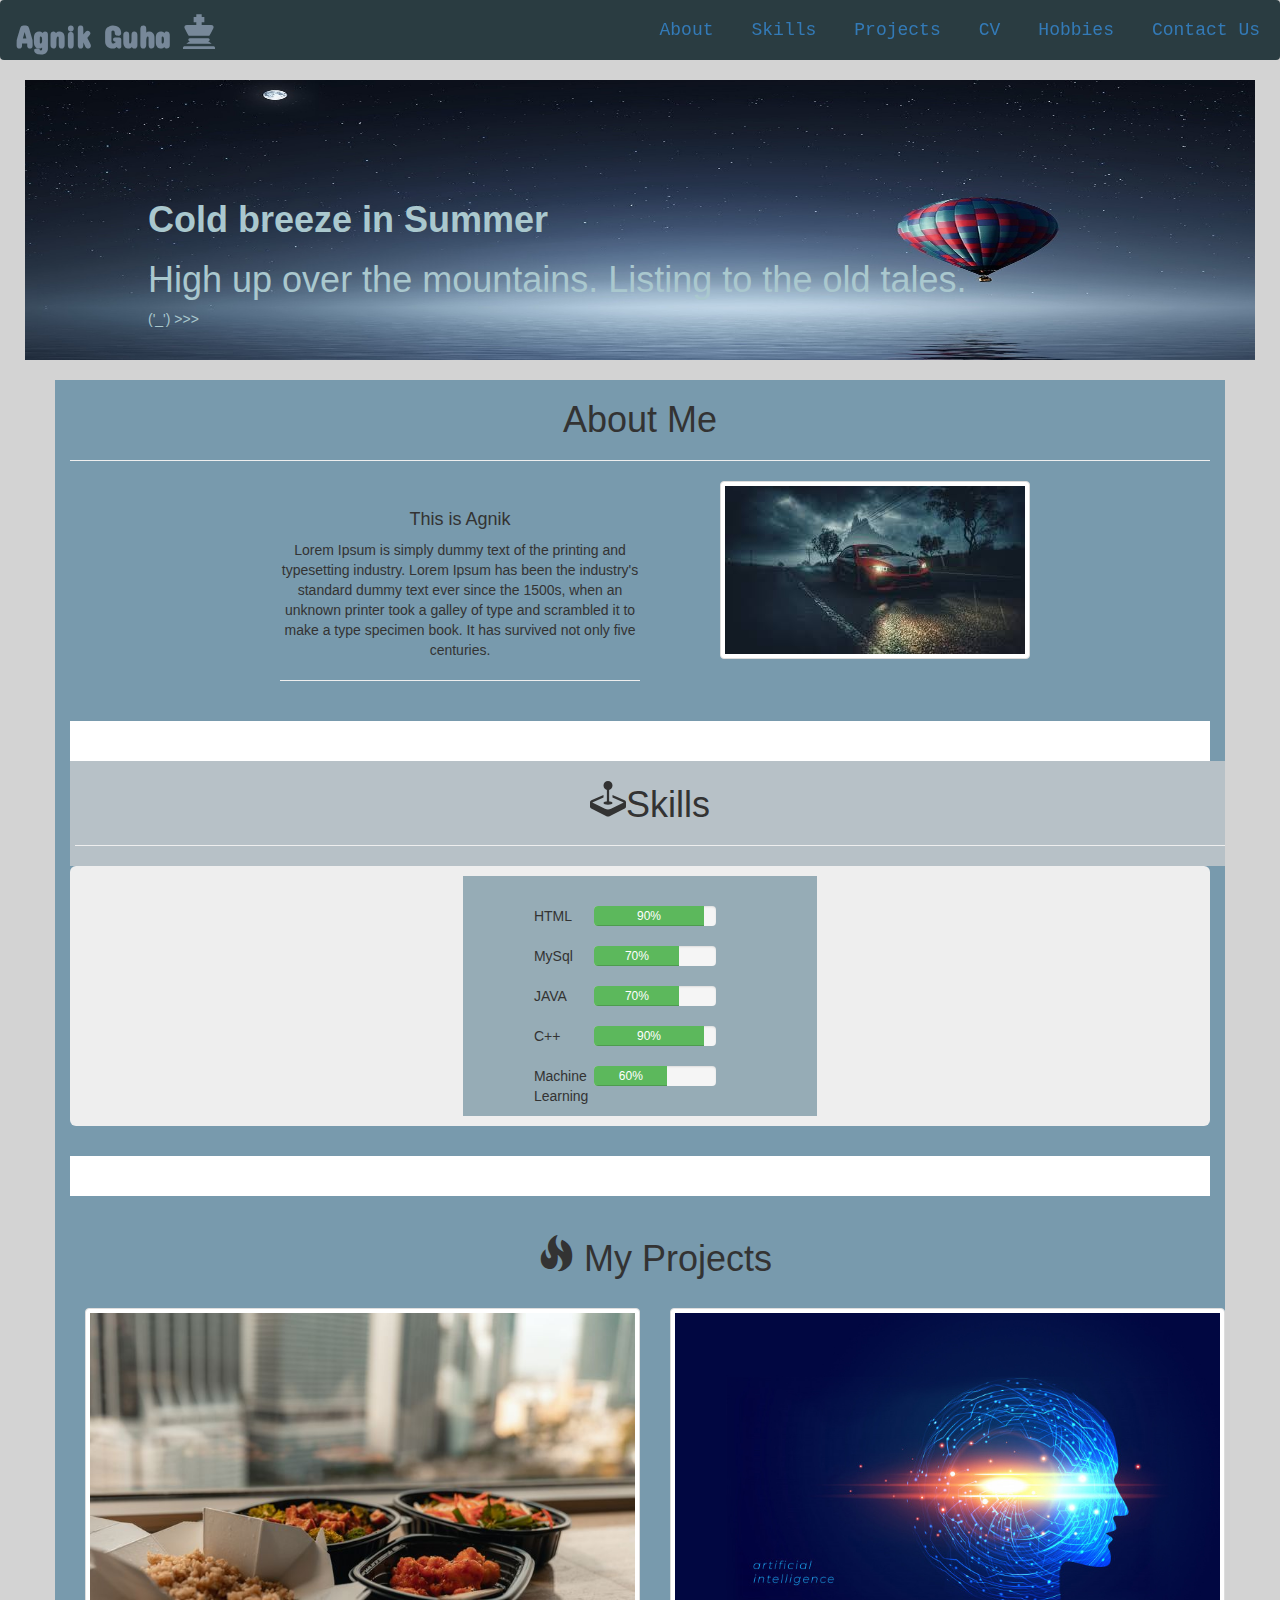
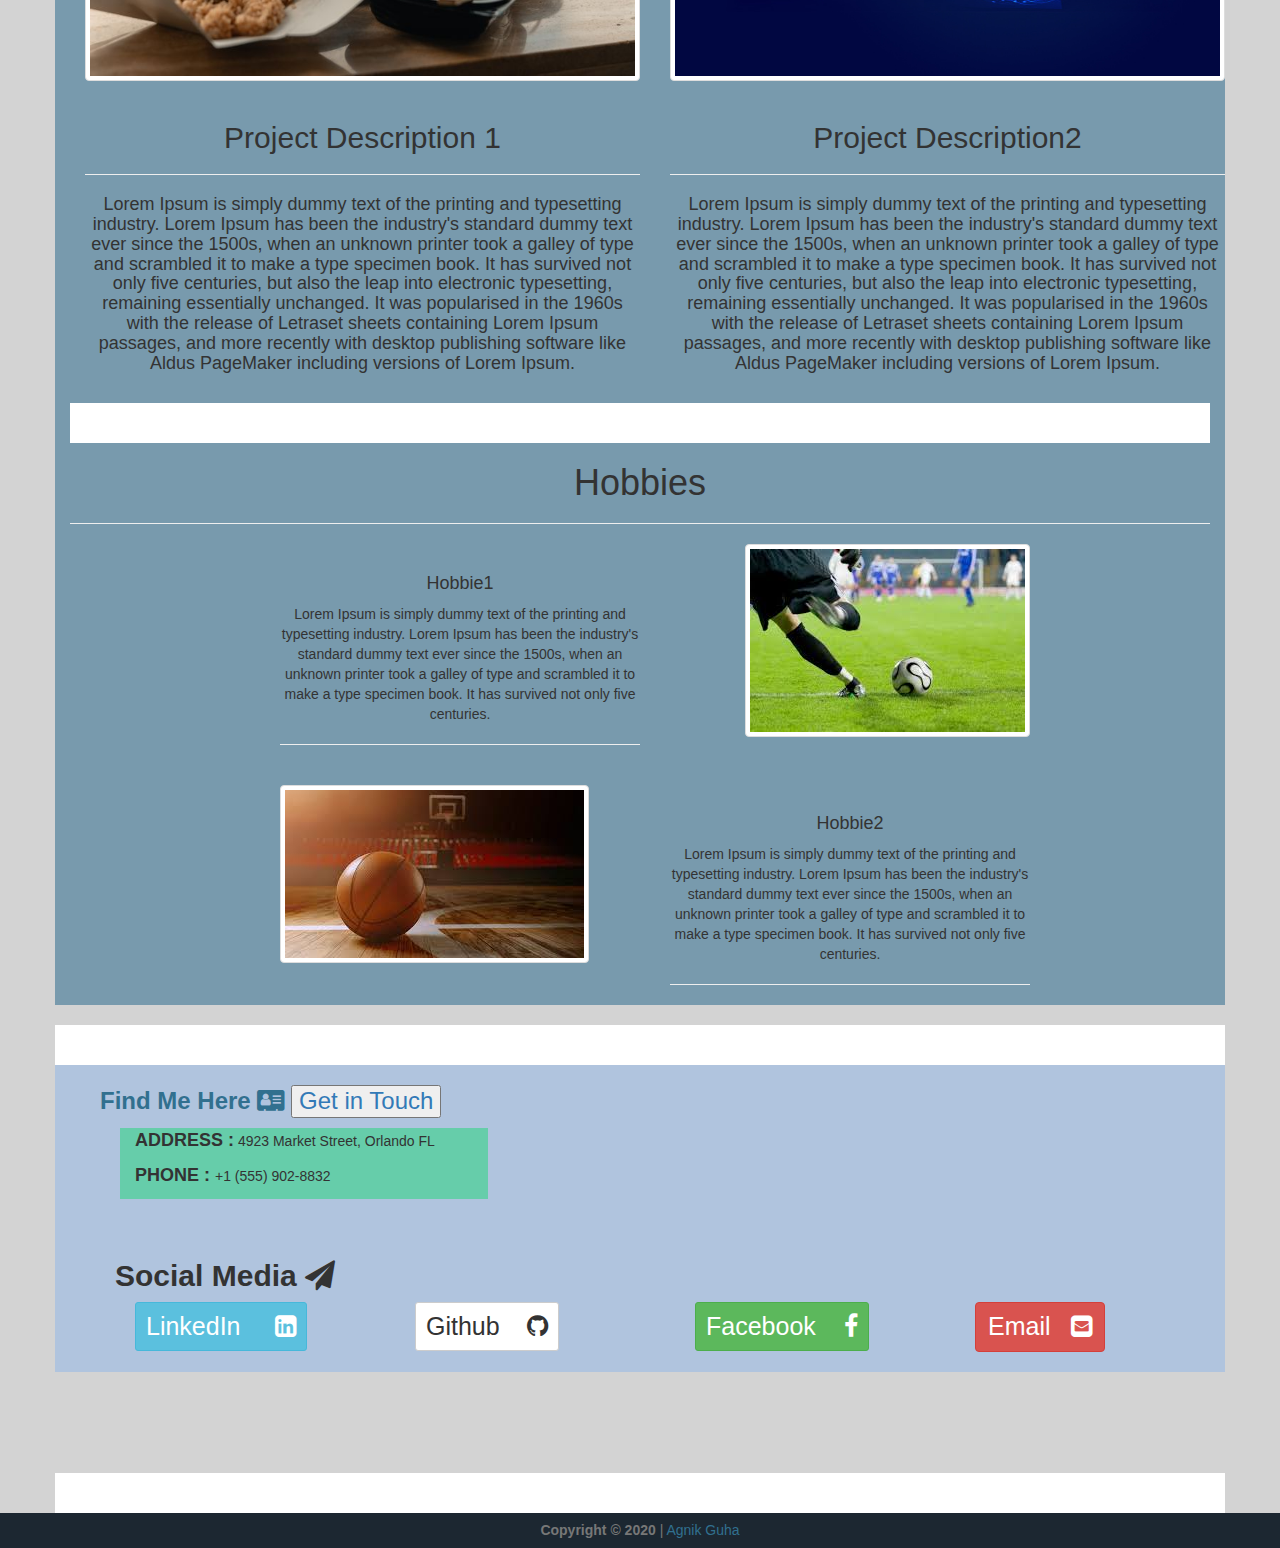
<file: index.html>
<!DOCTYPE html>
<html>

<head>
  <title>My Portfolio</title>
  <meta name="viewport" content="width=device-width, initial-scale=1.0">
  <meta charset="uft-8">

  <link
    href="https://fonts.googleapis.com/css2?family=Concert+One&family=Kaushan+Script&family=Lora:ital,wght@1,500&display=swap"
    rel="stylesheet">

  <!--bootstrap-->
  <!--B3-->
  <link rel="stylesheet" href="https://maxcdn.bootstrapcdn.com/bootstrap/3.3.7/css/bootstrap.min.css">

  <!-- js file for b3-->
  <script src="https://maxcdn.bootstrapcdn.com/bootstrap/3.3.7/js/bootstrap.min.js"></script>

  <script src="https://ajax.googleapis.com/ajax/libs/jquery/3.5.1/jquery.min.js"></script>




  <link rel="stylesheet" href="https://cdnjs.cloudflare.com/ajax/libs/font-awesome/4.7.0/css/font-awesome.min.css">
  <!-- <link rel="stylesheet" href="https://stackpath.bootstrapcdn.com/font-awesome/4.7.0/css/font-awesome.min.css"> -->
  <link rel="stylesheet" type="text/css" href="app.css">
</head>

<body>

  <nav class="navbar sticky col" style="z-index:1;" id="myTopnav">
    <div class="container-fluid ">
      <div class="navbar-header" style="font-family: 'Concert One', cursive; font-weight: bold; ">
        <a class="navbar-brand" href="#" style="color: lightslategray; font-size: 32px;">Agnik Guha&nbsp;<i
            class="glyphicon glyphicon-king"></i></a>
        <a href="javascript:void(0);" style="font-size:25px;" class="icon" onclick="myFunction()">&#9776;</a>
      </div>
      <div class="mAin">
        <ul class="nav navbar-nav navbar-right" id="nav1"
          style="font-family: Lucida Console, Courier, monospace; font-size:18px;">
          <li class="active" style="padding: 4px;"><a href="#aboutme" target="ContentFrame">About</a></li>

          <li style="padding: 4px;"><a href="#skills">Skills</a></li>
          <li style="padding: 4px;"><a href="#projects">Projects</a></li>
          <li style="padding: 4px;"><a href="rs.pdf" target="_blank">CV</a></li>
          <li style="padding: 4px;"><a href="#hobbies">Hobbies</a></li>
          <li style="padding: 4px;"><a href="#contact">Contact Us</a></li>

        </ul>
      </div>

    </div>

  </nav>
  <!-- <div class="topnav sticky col container-fluid" style="z-index:1;" id="myTopnav">
      <a class="navbar-brand navbar-header" href="#" style="color: lightslategray; font-size: 32px; font-family: 'Concert One', cursive; font-weight: bold;" >Portfolio  <i class="glyphicon glyphicon-king"></i></a>
      <a href="#home" class="active" style="padding: 4px;">Home</a>
      <a href="#news" style="padding: 4px;">News</a>
      <a href="#contact" style="padding: 4px;">Contact</a>
      
      <a href="#about" style="padding: 4px;">About</a>
      <a href="javascript:void(0);" style="font-size:15px;" class="icon" onclick="myFunction()">&#9776;</a>
    </div> -->



  <!-- Heading Title Section -->
  <div
    style="height: 280px; background-image: url(bg1_1.jpg); background-repeat:no-repeat; background-size: 100% 100%; margin-left: 25px;margin-right: 25px;">
    <br><br><br><br><br>
    <div class=" img_text" style="color: rgb(170, 200, 206);">
      <h1><strong>Cold breeze in Summer</strong></h1>
      <h1>High up over the mountains. Listing to the old tales.</h1>
      <p>('_') >>></p>
    </div>
  </div>


  <div style="background-color: lightgrey;"> <br></div>


  <div class="container" style="background-color: rgb(120, 154, 173);">
    <!--ABOUT ME SECTION-->
    <div class="section text-center" id="aboutme">
      <h1>About Me</h1>
      <hr>
    </div>
    <section class=" bg-light" id="projects">
      <div class="container">
        <!-- Project One Row-->


        <div class="row flex-container flex1">
          <div class="col-sm-2"></div>
          <div class="col-sm-4">
            <h4 class="text-white"><br>This is Agnik</h4>
            <p class="mb-0 text-white-50">Lorem Ipsum is simply dummy text of the printing and typesetting industry.
              Lorem Ipsum has been the industry's standard
              dummy text ever since the 1500s, when an unknown printer took a galley of type and scrambled it to make a
              type specimen book. It
              has survived not only five centuries.</p>
            <hr class="d-none d-lg-block mb-0 ml-0" />
          </div>
          <div class="col-sm-4 imgAboutMe"><img class="rounded-circle thumbnail" src="im2.jpg" alt=""
              style="float: right;" /></div>
          <div class="col-sm-2"></div>
        </div>
      </div>
    </section>


    <br>


    <!--SKILLS SECTION-->
    <div style="background-color: white;" id="skills"><br> <br></div>

    <div class="section container text-center" id="what-i-do"
      style="background-color: rgba(211, 211, 211, 0.699); padding-left: 5px;">
      <h1><svg width="1em" height="1em" viewBox="0 0 16 16" class="bi bi-joystick" fill="currentColor"
          xmlns="http://www.w3.org/2000/svg">
          <path
            d="M7.106 15.553L.553 12.276A1 1 0 0 1 0 11.382V9.471a1 1 0 0 1 .606-.89L6 6.269v1.088L1 9.5l5.658 2.83a3 3 0 0 0 2.684 0L15 9.5l-5-2.143V6.27l5.394 2.312a1 1 0 0 1 .606.89v1.911a1 1 0 0 1-.553.894l-6.553 3.277a2 2 0 0 1-1.788 0z" />
          <path fill-rule="evenodd" d="M7.5 9.5v-6h1v6h-1z" />
          <path
            d="M10 9.75c0 .414-.895.75-2 .75s-2-.336-2-.75S6.895 9 8 9s2 .336 2 .75zM10 2a2 2 0 1 1-4 0 2 2 0 0 1 4 0z" />
        </svg>Skills</h1>
      <hr>
    </div>

    <div class="jumbotron" style="padding:10px ">
      <div class="row">
        <div class="col-sm-4"></div>
        <div class="col-sm-4">


          <div class="container" style="background-color: rgb(150, 172, 182); padding:10px">
            <br>

            <div class="row">
              <div class="col-sm-2"></div>
              <div class="col-sm-2">HTML</div>
              <div class="col-sm-5">
                <div class="progress">
                  <div class="progress-bar progress-bar-success" role="progressbar" aria-valuenow="90" aria-valuemin="0"
                    aria-valuemax="100" style="width:90%">
                    90%
                  </div>
                </div>
              </div>
              <div class="col-sm-2"></div>
            </div>
            <div class="row">
              <div class="col-sm-2"></div>
              <div class="col-sm-2">MySql</div>
              <div class="col-sm-5">
                <div class="progress">
                  <div class="progress-bar progress-bar-success" role="progressbar" aria-valuenow="70" aria-valuemin="0"
                    aria-valuemax="100" style="width:70%">
                    70%
                  </div>
                </div>
              </div>
              <div class="col-sm-2"></div>
            </div>


            <div class="row">
              <div class="col-sm-2"></div>
              <div class="col-sm-2">JAVA</div>
              <div class="col-sm-5">
                <div class="progress">
                  <div class="progress-bar progress-bar-success" role="progressbar" aria-valuenow="70" aria-valuemin="0"
                    aria-valuemax="100" style="width:70%">
                    70%
                  </div>
                </div>
              </div>
              <div class="col-sm-2"></div>
            </div>



            <div class="row">
              <div class="col-sm-2"></div>
              <div class="col-sm-2">C++</div>
              <div class="col-sm-5">
                <div class="progress">
                  <div class="progress-bar progress-bar-success" role="progressbar" aria-valuenow="90" aria-valuemin="0"
                    aria-valuemax="100" style="width:90%">
                    90%
                  </div>
                </div>
              </div>
              <div class="col-sm-2"></div>
            </div>



            <div class="row">
              <div class="col-sm-2"></div>
              <div class="col-sm-2">Machine Learning</div>
              <div class="col-sm-5">
                <div class="progress">
                  <div class="progress-bar progress-bar-success" role="progressbar" aria-valuenow="60" aria-valuemin="0"
                    aria-valuemax="100" style="width:60%">
                    60%
                  </div>
                </div>
              </div>
              <div class="col-sm-2"></div>
            </div>



          </div>
        </div>


      </div>


    </div><!--container-->




    <!--projects-->
    <div style="background-color: white;"><br> <br></div>
    <div class="container background text-center">
      <br>
      <h1> <span class="glyphicon glyphicon-fire"></span> My Projects</h1>
      <br>
      <div class="row" id="projects">
        <div class="col-lg-6">
          <div class="thumbnail">
            <img src="pr3.jpg" alt="">
          </div>
        </div>
        <div class="col-lg-6">
          <div class="thumbnail">
            <img src="pr1.jpg" alt="">
          </div>
        </div>
      </div>
      <div class="row">
        <div class="col-sm-6">
          <div>
            <h2>Project Description 1</h2>
            <hr>
            <h4>Lorem Ipsum is simply dummy text of the printing and typesetting industry. Lorem Ipsum has been the
              industry's standard
              dummy text ever since the 1500s, when an unknown printer took a galley of type and scrambled it to make a
              type specimen book. It
              has survived not only five centuries, but also the leap into electronic typesetting, remaining essentially
              unchanged.
              It was popularised
              in the 1960s with the release of Letraset sheets containing Lorem Ipsum passages, and more
              recently with desktop publishing software like Aldus PageMaker including versions of Lorem Ipsum.</h4>


          </div>
        </div>
        <div class="col-sm-6">
          <div>
            <h2>Project Description2</h2>
            <hr>
            <h4>Lorem Ipsum is simply dummy text of the printing and typesetting industry. Lorem Ipsum has been the
              industry's standard
              dummy text ever since the 1500s, when an unknown printer took a galley of type and scrambled it to make a
              type specimen book. It
              has survived not only five centuries, but also the leap into electronic typesetting, remaining essentially
              unchanged.
              It was popularised
              in the 1960s with the release of Letraset sheets containing Lorem Ipsum passages, and more
              recently with desktop publishing software like Aldus PageMaker including versions of Lorem Ipsum.</h4>
          </div>
          <br>
        </div>
      </div>
    </div>






    <div style="background-color: white;"><br> <br></div>



    <div class="section text-center" id="hobbies">
      <h1><i class='fas fa-basketball-ball'></i>Hobbies</h1>
      <hr>
    </div>
    <section class=" bg-light" id="hobbies">
      <div class="container">
        <!-- Project One Row-->


        <div class="row flex-container flex1">
          <div class="col-sm-2"></div>
          <div class="col-sm-4">
            <h4 class="text-white"><br>Hobbie1</h4>
            <p class="mb-0 text-white-50">Lorem Ipsum is simply dummy text of the printing and typesetting industry.
              Lorem Ipsum has been the industry's standard
              dummy text ever since the 1500s, when an unknown printer took a galley of type and scrambled it to make a
              type specimen book. It
              has survived not only five centuries.</p>
            <hr class="d-none d-lg-block mb-0 ml-0" />
          </div>
          <div class="col-sm-4 imgAboutMe"><img class="rounded-circle thumbnail" src="hob1.jpg" alt=""
              style="float: right;" /></div>
          <div class="col-sm-2"></div>
        </div>
        <br>
        <div class="row flex-container">
          <div class="col-sm-2"></div>

          <div class="col-sm-4 imgAboutMe2"><img class="thumbnail" src="hob2n1.jpg" alt=""
              style="float: left; clear:both;" /></div>
          <div class="col-sm-4">
            <h4 class="text-white"><br>Hobbie2</h4>
            <p class="mb-0 text-white-50">Lorem Ipsum is simply dummy text of the printing and typesetting industry.
              Lorem Ipsum has been the industry's standard
              dummy text ever since the 1500s, when an unknown printer took a galley of type and scrambled it to make a
              type specimen book. It
              has survived not only five centuries.</p>
            <hr class="d-none d-lg-block mb-0 ml-0" />
          </div>
          <div class="col-sm-2"></div>
        </div>



      </div>
    </section>
  </div>


  <br>





  <div class="container" style="background-color: white;"><br> <br></div>


  <!-- Social Media -->

  <div id="contact center">
    <div class="container" style="background-color: lightsteelblue;" style="margin-right: 30%;">
      <div class="row d-flex justify-content-start ml-5">
        <div style="margin-left: 45px;">
          <h3 class="display-4 text-info mb-2"><strong>Find Me Here</strong> <i class="fa fa-address-card"
              aria-hidden="true"></i>
            <button><a href="contactMe.html" target="_blank">Get in Touch</a></button>
          </h3>

        </div>
      </div>
      <div style="margin-left: 65px;">
        <div class="row">
          <div class="col-sm-4" style="background-color: mediumaquamarine;">
            <p class="small text-black-50" style="font-size: 14px;"><span class="text-uppercase m-0"
                style="font-size: 18px; font-weight: bold;">Address :</span> 4923 Market Street, Orlando FL</p>
          </div>
        </div>
        <div class="row">
          <div class="col-sm-4" style="background-color: mediumaquamarine;">
            <p class="small text-black-50" style="font-size: 14px;"><span class="text-uppercase m-0"
                style="font-size: 18px; font-weight: bold;">Phone : </span> +1 (555) 902-8832</p>
          </div>
        </div>


      </div>



      <br><br>
      <div style="margin-left: 45px;">
        <h2><strong>Social Media <i class="fa fa-paper-plane" aria-hidden="true"></i></strong></h2>
      </div>

      <div class="row d-flex justify-content-start ml-5 mt-2">
        <div class="row" style="margin-left: 65px;">
          <div class="col-sm-3">
            <button style="font-size:25px;" class="btn btn-info btn-sm">LinkedIn &nbsp; &nbsp;&nbsp;<i
                class="fa fa-linkedin-square" aria-hidden="true"></i></button>
          </div>
          <div class="col-sm-3">
            <button style="font-size:25px;" class="btn btn-default btn-sm">Github &nbsp;&nbsp;&nbsp;<i
                class="fa fa-github" aria-hidden="true"></i></button>
          </div>

          <div class="col-sm-3">
            <button style="font-size:25px;" class="btn btn-success btn-sm">Facebook &nbsp;&nbsp;&nbsp;<i
                class="fa fa-facebook" aria-hidden="true"></i></button>
          </div>
          <div class="col-sm-3">
            <button style="font-size:25px; border-radius: teal 2px solid;"
              class="btn btn-danger mx-2">Email&nbsp;&nbsp;&nbsp;<i class="fa fa-envelope-square"
                aria-hidden="true"></i></button>
          </div>
        </div>
      </div>
      <br>
    </div>
    <br><br>
  </div>




  </div>

  <iframe
    src="http://free.timeanddate.com/clock/i7kmyj2y/n176/fn6/fs16/fc9ff/tc000/ftb/bas2/bat1/bacfff/pa8/tt0/tw1/th1/ta1/tb4"
    frameborder="0" width="211" height="56"></iframe>

  <div class="container" style="background-color: white;"><br> <br></div>
  <!-- Footer Section -->
  <div id="footer-section" style="background-color: rgb(28, 39, 49);">
    <footer>
      <div class="container  text-muted text-center ">
        <h5> <strong>Copyright &copy; 2020</strong> | <a class="text-info" href="">Agnik Guha</a></h5>
      </div>
    </footer>
  </div>



  <script>
    function myFunction() {
      var x = document.getElementById("myTopnav");
      var y = document.getElementById("nav1");
      if (x.className === "navbar sticky col") {
        x.className += " responsive";

        y.className += " responsive";

      } else {
        x.className = "navbar sticky col";
        y.className += "nav navbar-nav navbar-right";
      }
    }
  </script>
</body>

</html>
</file>
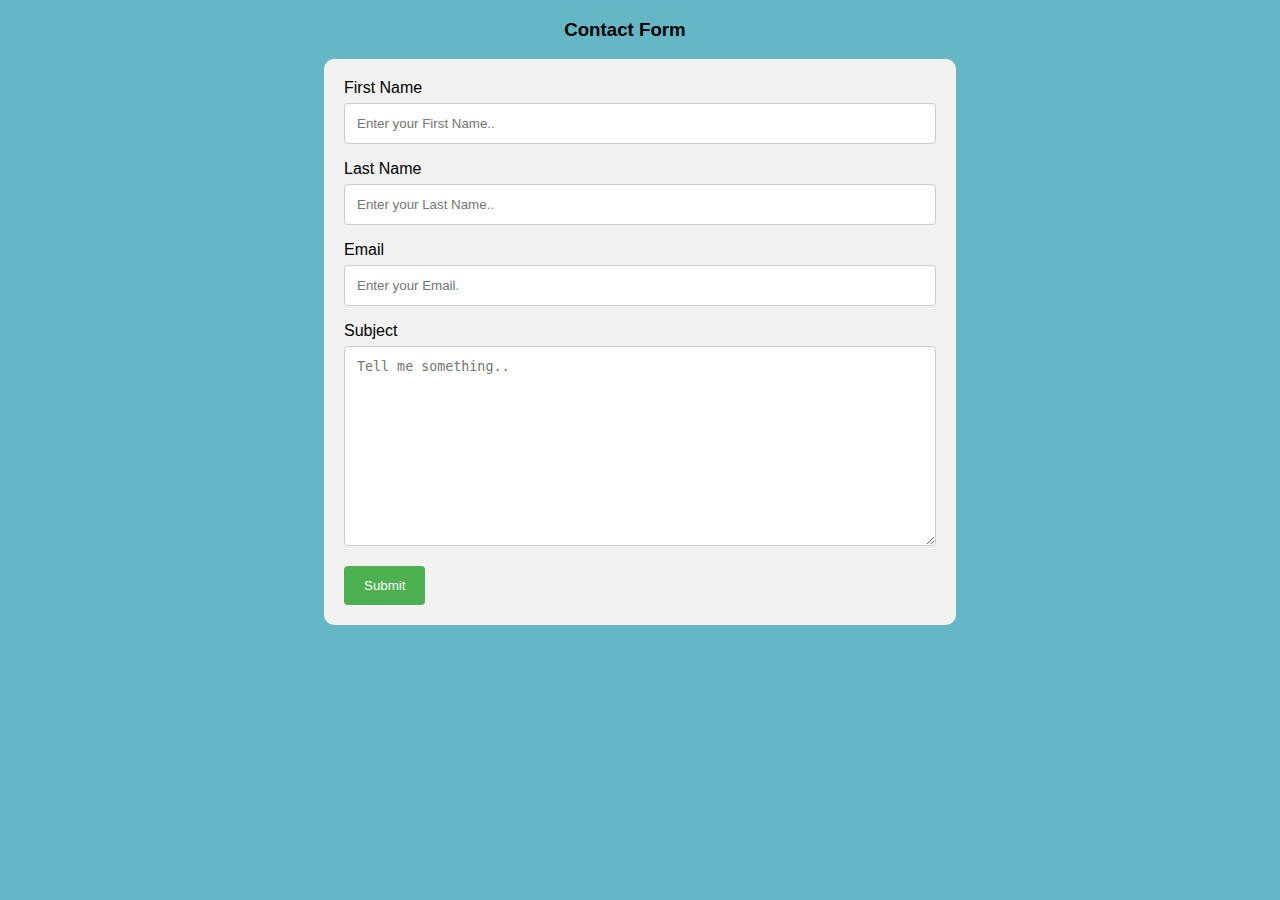
<file: contactMe.html>
<!DOCTYPE html>
<html>

<head>
  <meta name="viewport" content="width=device-width, initial-scale=1">
  <style>
    body {
      font-family: Arial, Helvetica, sans-serif;
      background-color: #66b7c5;
    }

    * {
      box-sizing: border-box;
    }

    input[type=text],
    select,
    textarea {
      width: 100%;
      padding: 12px;
      border: 1px solid #ccc;
      border-radius: 4px;
      box-sizing: border-box;
      margin-top: 6px;
      margin-bottom: 16px;
      resize: vertical;
    }

    input[type=email],
    select,
    textarea {
      width: 100%;
      padding: 12px;
      border: 1px solid #ccc;
      border-radius: 4px;
      box-sizing: border-box;
      margin-top: 6px;
      margin-bottom: 16px;
      resize: vertical;
    }

    input[type=submit] {
      background-color: #4CAF50;
      color: white;
      padding: 12px 20px;
      border: none;
      border-radius: 4px;
      cursor: pointer;
    }

    input[type=submit]:hover {
      background-color: #2c7683;
    }

    .container {
      border-radius: 10px;
      background-color: #f2f2f2;
      padding: 20px;
      margin-left: 25%;
      margin-right: 25%;
    }

    .tc {
      margin-left: 44%;
    }
  </style>
</head>

<body>

  <div class="tc">
    <h3>Contact Form</h3>
  </div>


  <div class="container text-center">
    <form action="">
      <label for="fname">First Name</label>
      <input type="text" id="fname" name="firstname" placeholder="Enter your First Name..">

      <label for="lname">Last Name</label>
      <input type="text" id="lname" name="lastname" placeholder="Enter your Last Name..">

      <label for="email">Email</label>
      <input type="email" id="email" name="email" placeholder="Enter your Email.">
      <br>

      <label for="subject">Subject</label>
      <textarea id="subject" name="subject" placeholder="Tell me something.." style="height:200px"></textarea>

      <input type="submit" value="Submit">
    </form>
  </div>

</body>

</html>
</file>
<file: app.css>
body {
  background-color: lightgrey;
}

nav.sticky {
  position: -webkit-sticky;
  position: sticky;
  top: 0;
}

.col {
  background-color: rgb(42, 60, 65);
  /*font-family: 'Lora', serif;*/

}

.img_text {
  margin-left: 10%;
  float: left;


}

.flex-container {
  display: flex;
  flex-wrap: wrap;
  text-align: center;


}


.navbar .icon {
  display: none;
}

.center div {
  margin: auto;
}

@media screen and (min-width: 600px) and (max-width: 800px) {

  .imgAboutMe {
    padding-right: 25%;
  }

  .flex1 {
    flex-direction: column-reverse;
  }

  .imgAboutMe2 {
    padding-left: 20%;
  }

  .flex2 {
    flex-direction: column-reverse;
  }
}

@media screen and (max-width: 600px) {
  .nav {
    display: none;
  }

  .navbar a.icon {
    float: right;
    display: block;


  }

  .imgAboutMe {
    padding-right: 15%;
  }

  .imgAboutMe2 {
    padding-left: 10%;
  }

  .flex1 {
    flex-direction: column-reverse;
  }

  .flex2 {
    flex-direction: column-reverse;
  }
}

@media screen and (max-width: 600px) {
  .navbar.responsive {
    position: relative;
  }

  .nav.responsive {
    position: relative;
    float: none;
    display: block;
    text-align: left;
  }

  .navbar.responsive .icon {
    position: relative;



  }

  .navbar.responsive a {
    float: none;
    display: block;
    text-align: left;
  }

}
</file>
